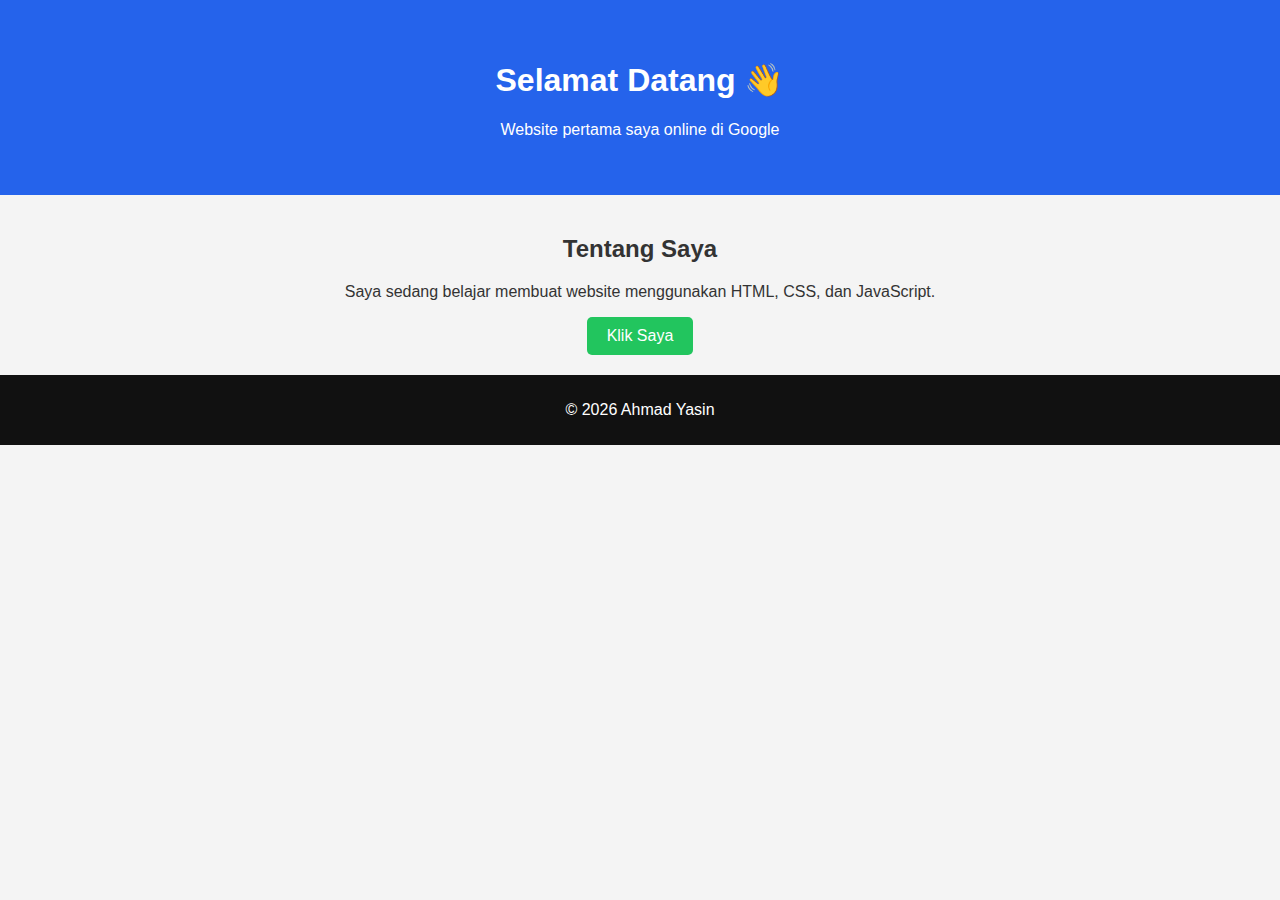
<file: index.html>
<!DOCTYPE html>
<html lang="id">
<head>
  <meta charset="UTF-8">
  <meta name="viewport" content="width=device-width, initial-scale=1.0">
  <meta name="description" content="Website sederhana buatan Ahmad Yasin">
  <meta name="keywords" content="html css javascript github pages">
  <meta name="author" content="Ahmad Yasin">
  <title>Website Saya</title>
  <link rel="stylesheet" href="style.css">
</head>
<body>

  <header>
    <h1>Selamat Datang 👋</h1>
    <p>Website pertama saya online di Google</p>
  </header>

  <main>
    <section>
      <h2>Tentang Saya</h2>
      <p>Saya sedang belajar membuat website menggunakan HTML, CSS, dan JavaScript.</p>
    </section>

    <button onclick="alert('Website ini berhasil online!')">
      Klik Saya
    </button>
  </main>

  <footer>
    <p>© 2026 Ahmad Yasin</p>
  </footer>
<script src="script.js"></script>
</body>
</html>
</file>
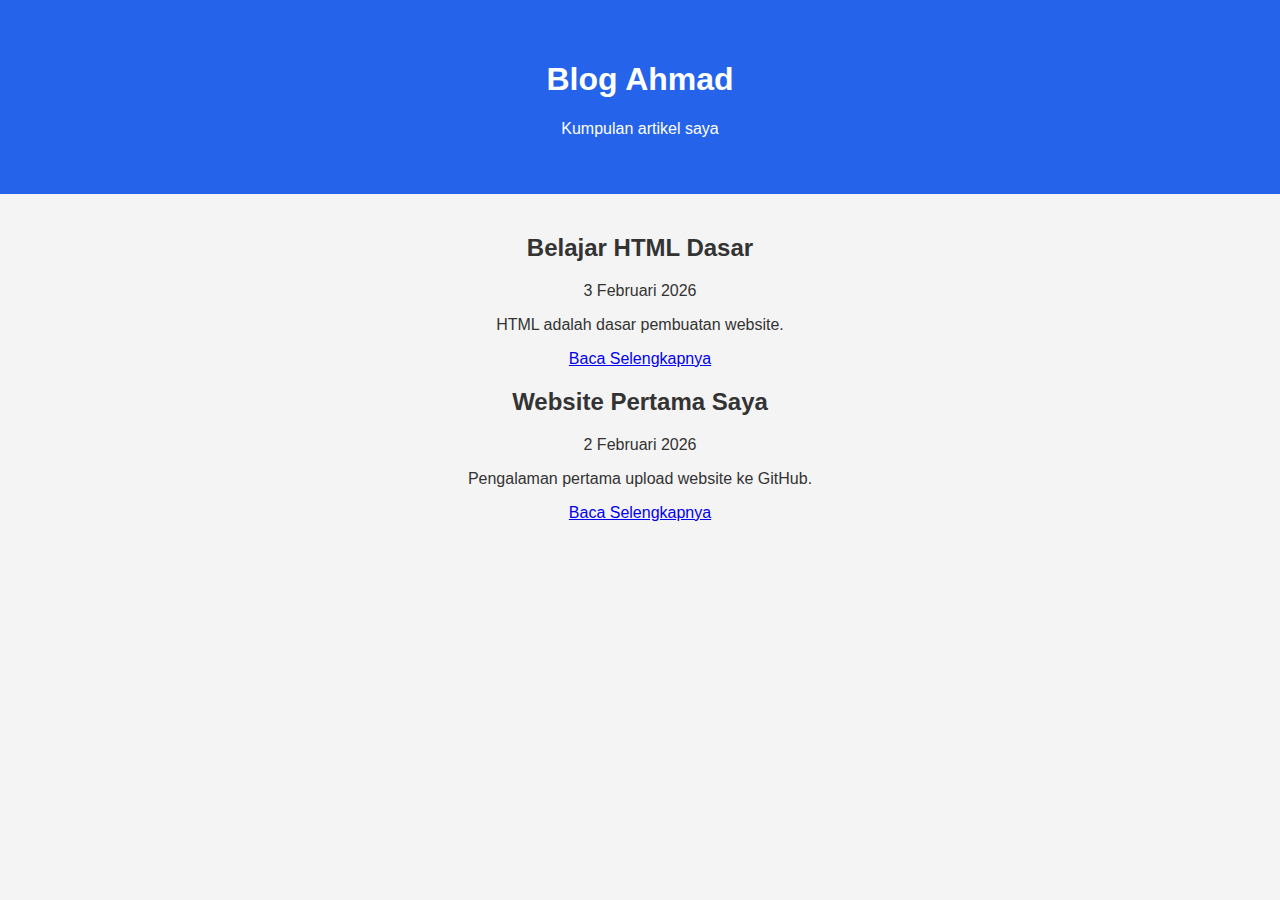
<file: artikel.html>
<!DOCTYPE html>
<html lang="id">
<head>
  <meta charset="UTF-8">
  <title>Blog Saya</title>
  <link rel="stylesheet" href="style.css">
</head>
<body>

<header>
  <h1>Blog Ahmad</h1>
  <p>Kumpulan artikel saya</p>
</header>

<main>

  <article class="artikel reveal">
    <h2>Belajar HTML Dasar</h2>
    <p class="tanggal">3 Februari 2026</p>
    <p>HTML adalah dasar pembuatan website.</p>
    <a href="artikel/artikel1.html" class="btn">Baca Selengkapnya</a>
  </article>

  <article class="artikel reveal">
    <h2>Website Pertama Saya</h2>
    <p class="tanggal">2 Februari 2026</p>
    <p>Pengalaman pertama upload website ke GitHub.</p>
    <a href="artikel/artikel2.html" class="btn">Baca Selengkapnya</a>
  </article>

</main>

<script src="script.js"></script>
</body>
</html>
</file>
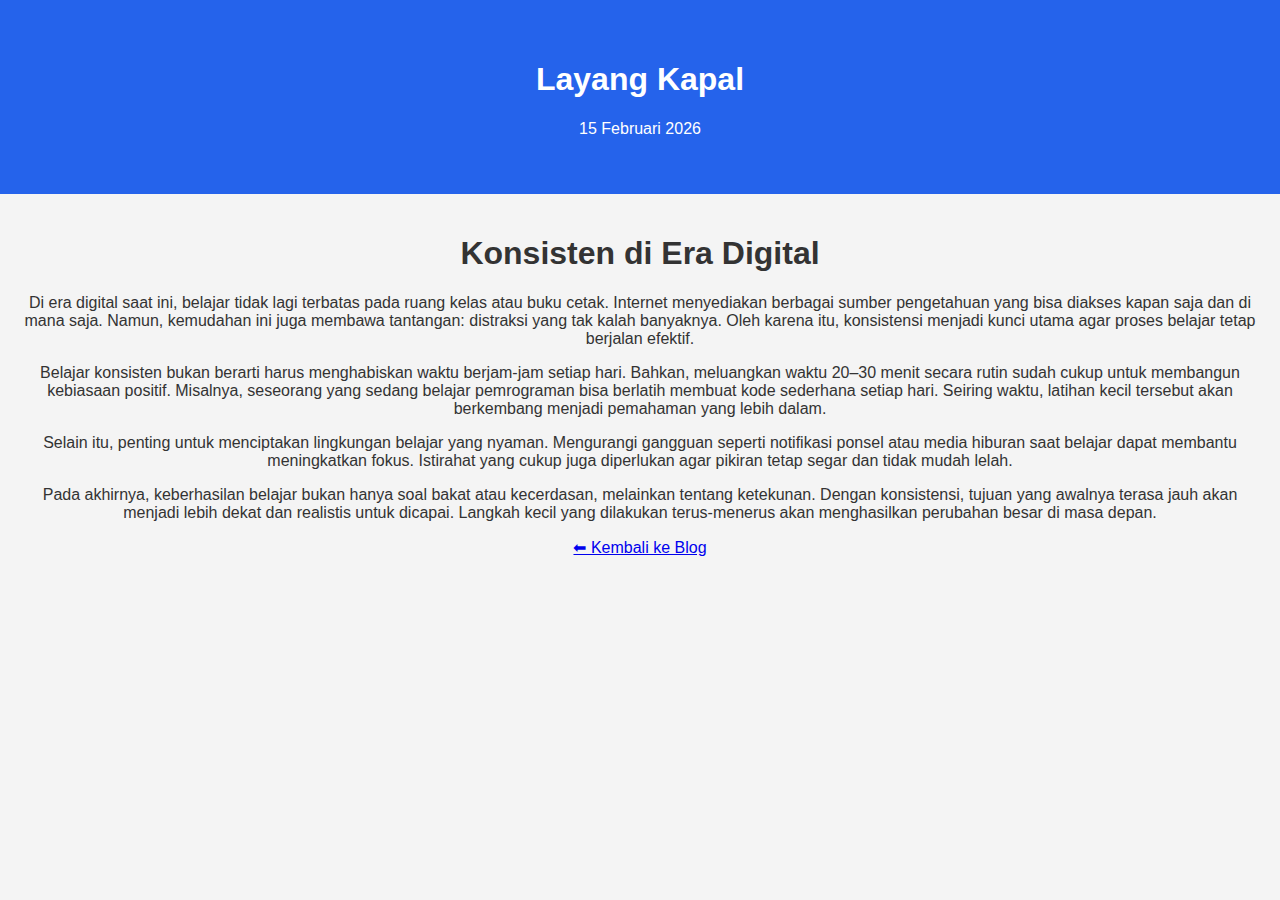
<file: artikel/artikel2.html>
<!DOCTYPE html>
<html lang="id">
<head>
  <meta charset="UTF-8">
    <meta name="viewport" content="width=device-width, initial-scale=1.0">
  <title>Pentingnya Belajar Konsisten di Era Digital</title>
  <link rel="stylesheet" href="../style.css">
</head>
<body>

<header>
  <h1>Layang Kapal</h1>
  <p class="tanggal">15 Februari 2026</p>
</header>

<main class="artikel">
<h1>Konsisten di Era Digital</h1>
<p>Di era digital saat ini, belajar tidak lagi terbatas pada ruang kelas atau buku cetak. Internet menyediakan berbagai sumber pengetahuan yang bisa diakses kapan saja dan di mana saja. Namun, kemudahan ini juga membawa tantangan: distraksi yang tak kalah banyaknya. Oleh karena itu, konsistensi menjadi kunci utama agar proses belajar tetap berjalan efektif.</p>
<p>Belajar konsisten bukan berarti harus menghabiskan waktu berjam-jam setiap hari. Bahkan, meluangkan waktu 20–30 menit secara rutin sudah cukup untuk membangun kebiasaan positif. Misalnya, seseorang yang sedang belajar pemrograman bisa berlatih membuat kode sederhana setiap hari. Seiring waktu, latihan kecil tersebut akan berkembang menjadi pemahaman yang lebih dalam.</p>
<p>Selain itu, penting untuk menciptakan lingkungan belajar yang nyaman. Mengurangi gangguan seperti notifikasi ponsel atau media hiburan saat belajar dapat membantu meningkatkan fokus. Istirahat yang cukup juga diperlukan agar pikiran tetap segar dan tidak mudah lelah.</p>
<p>Pada akhirnya, keberhasilan belajar bukan hanya soal bakat atau kecerdasan, melainkan tentang ketekunan. Dengan konsistensi, tujuan yang awalnya terasa jauh akan menjadi lebih dekat dan realistis untuk dicapai. Langkah kecil yang dilakukan terus-menerus akan menghasilkan perubahan besar di masa depan.</p>

  <a href="../artikel.html" class="btn">⬅ Kembali ke Blog</a>
</main>

</body>
</html>
</file>
<file: style.css>
body {
  font-family: Arial, sans-serif;
  margin: 0;
  background: #f4f4f4;
  color: #333;
  text-align: center;
}

header {
  background: #2563eb;
  color: white;
  padding: 40px 10px;
}

main {
  padding: 20px;
}

button {
  padding: 10px 20px;
  border: none;
  background: #22c55e;
  color: white;
  font-size: 16px;
  border-radius: 5px;
}

button:hover {
  background: #16a34a;
  cursor: pointer;
}

footer {
  background: #111;
  color: white;
  padding: 10px;
}
</file>
